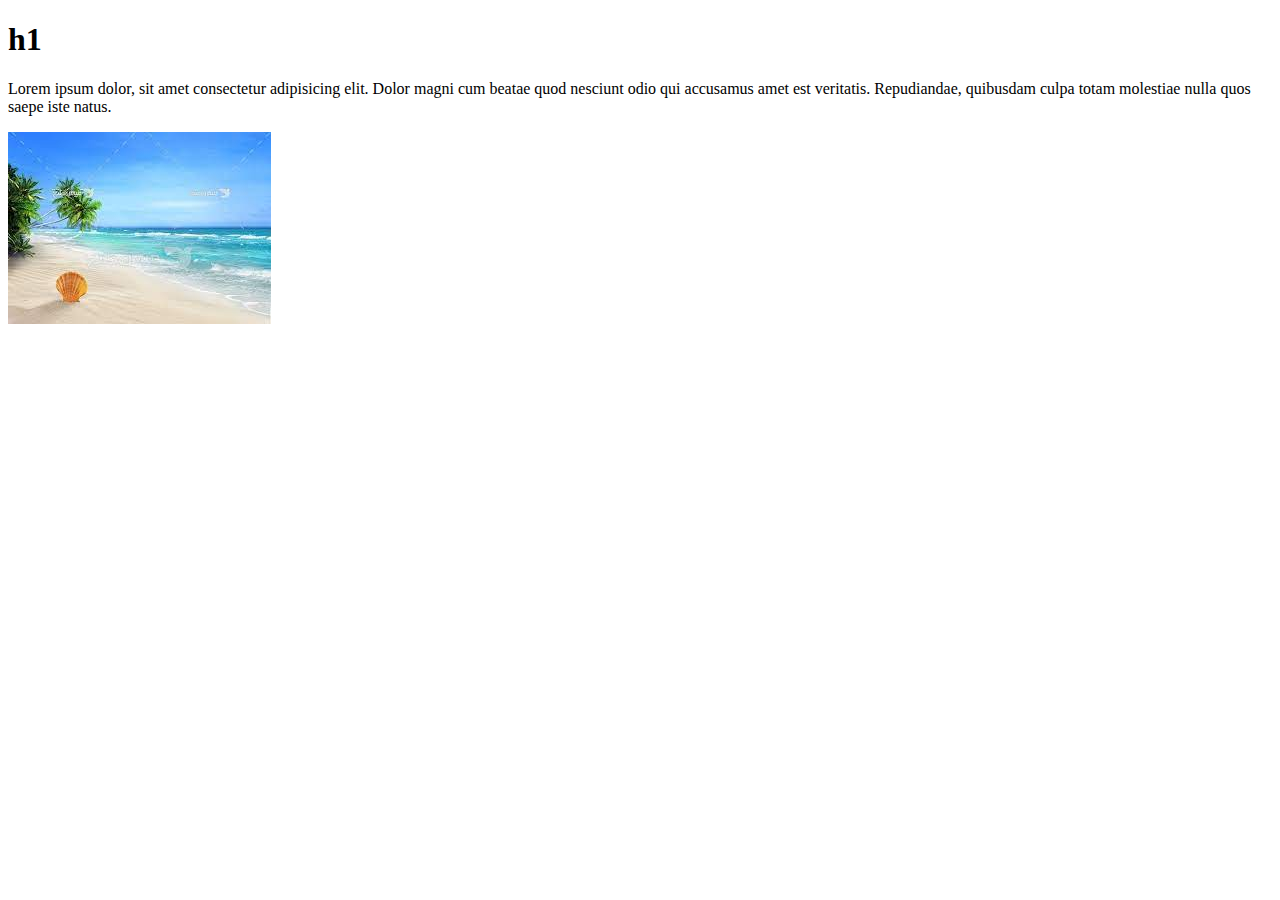
<file: index.html>
<!DOCTYPE html>
<html lang="en">
<head>
    <meta charset="UTF-8">
    <meta name="viewport" content="width=device-width, initial-scale=1.0">
    <title>Document</title>
</head>
<body>
    <h1>h1</h1>
    <p>Lorem ipsum dolor, sit amet consectetur adipisicing elit. Dolor magni cum beatae quod nesciunt odio qui accusamus amet est veritatis. Repudiandae, quibusdam culpa totam molestiae nulla quos saepe iste natus.</p>
    <img src="thumb_720_450_Jungledreamstime_l_56902828.jpg" alt="jungle">
</body>
</html>
</file>
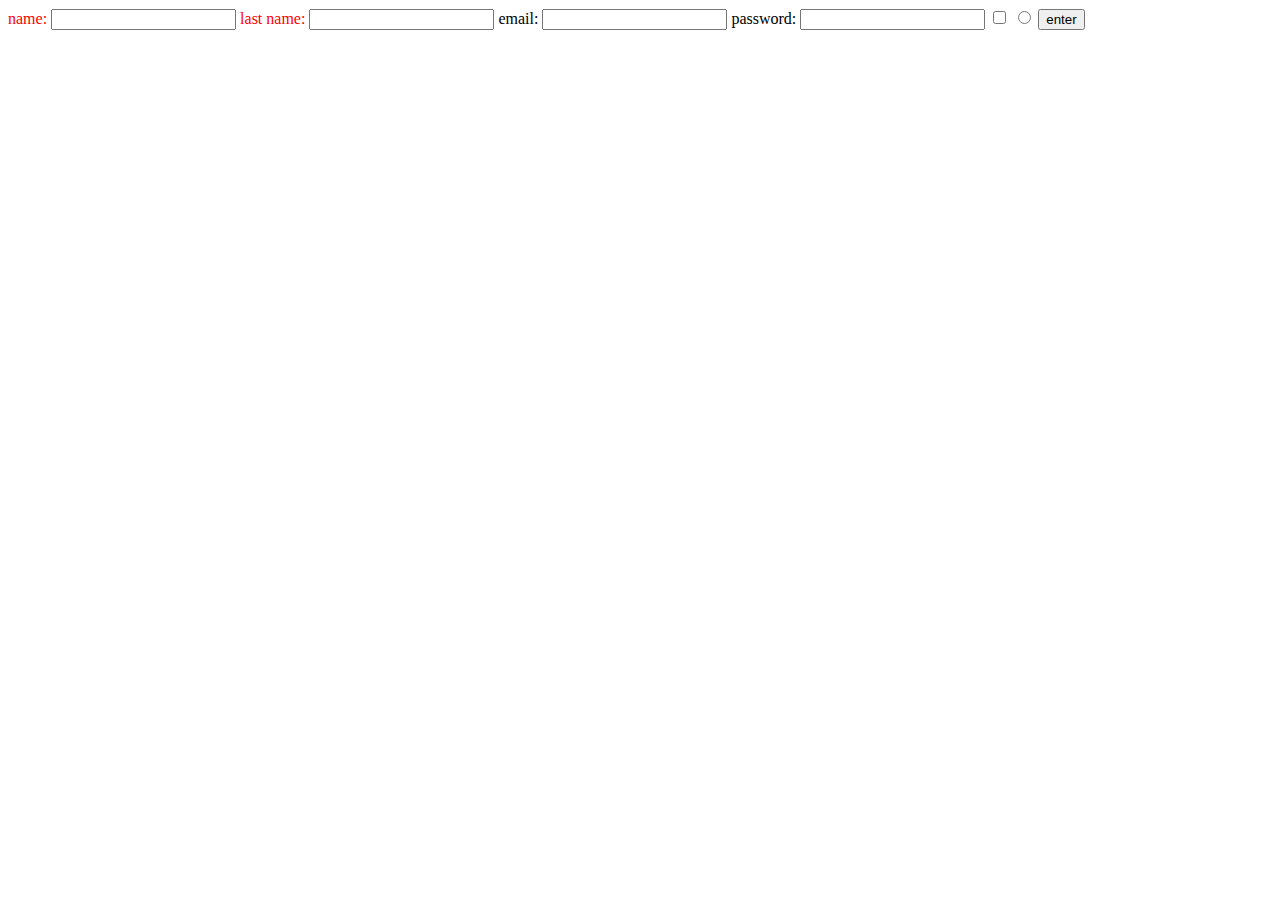
<file: tamrin.html>
<!DOCTYPE html>
<html lang="en">
<head>
    <meta charset="UTF-8">
    <meta name="viewport" content="width=device-width, initial-scale=1.0">
    <link rel="stylesheet" href="style1.css">
    <title>Document</title>
</head>
<body>
    <form action="">
        <label class="red" for="">name:</label>
        <input class="blue" type="text">
        <label class="red" for="">last name:</label>
        <input class="blue" type="text">
        <label for="">email:</label>
        <input class="green" type="email" name="" id="">
        <label for="">password:</label>
        <input class="green" type="password" name="" id="">
        <input class="green" type="checkbox" name="" id="">
        <input class="green" type="radio" name="" id="">
        <button>enter</button>
    </form>
        
</body>
</html>
</file>
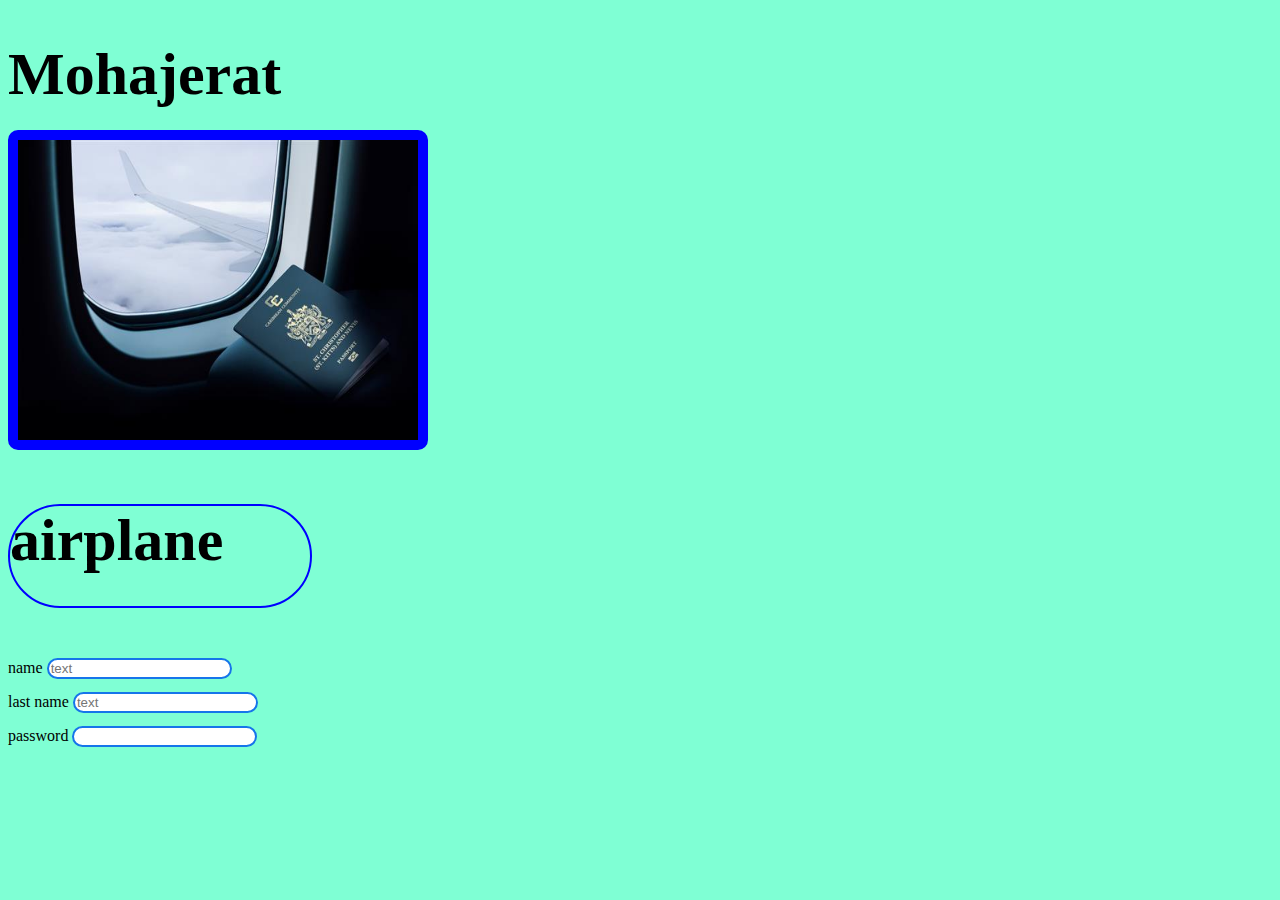
<file: tamrin1.html>
<!DOCTYPE html>
<html lang="en">
<head>
    <meta charset="UTF-8">
    <meta name="viewport" content="width=device-width, initial-scale=1.0">
    <link rel="stylesheet" href="style2.css">
    <title>Document</title>
</head>
<body>
    <h1>Mohajerat</h1>
    <img src="aks.jpg" alt="pasport"><pre></pre>
    <h2>airplane</h2>
    <label for="">name</label>
    <input class="blue" placeholder="text" type="text"><pre></pre>
    <label for="">last name</label>
    <input class="red" placeholder="text" type="text"><pre></pre>
    <label for="">password</label>
    <input type="password" name="" id="">
</body>
</html>
</file>
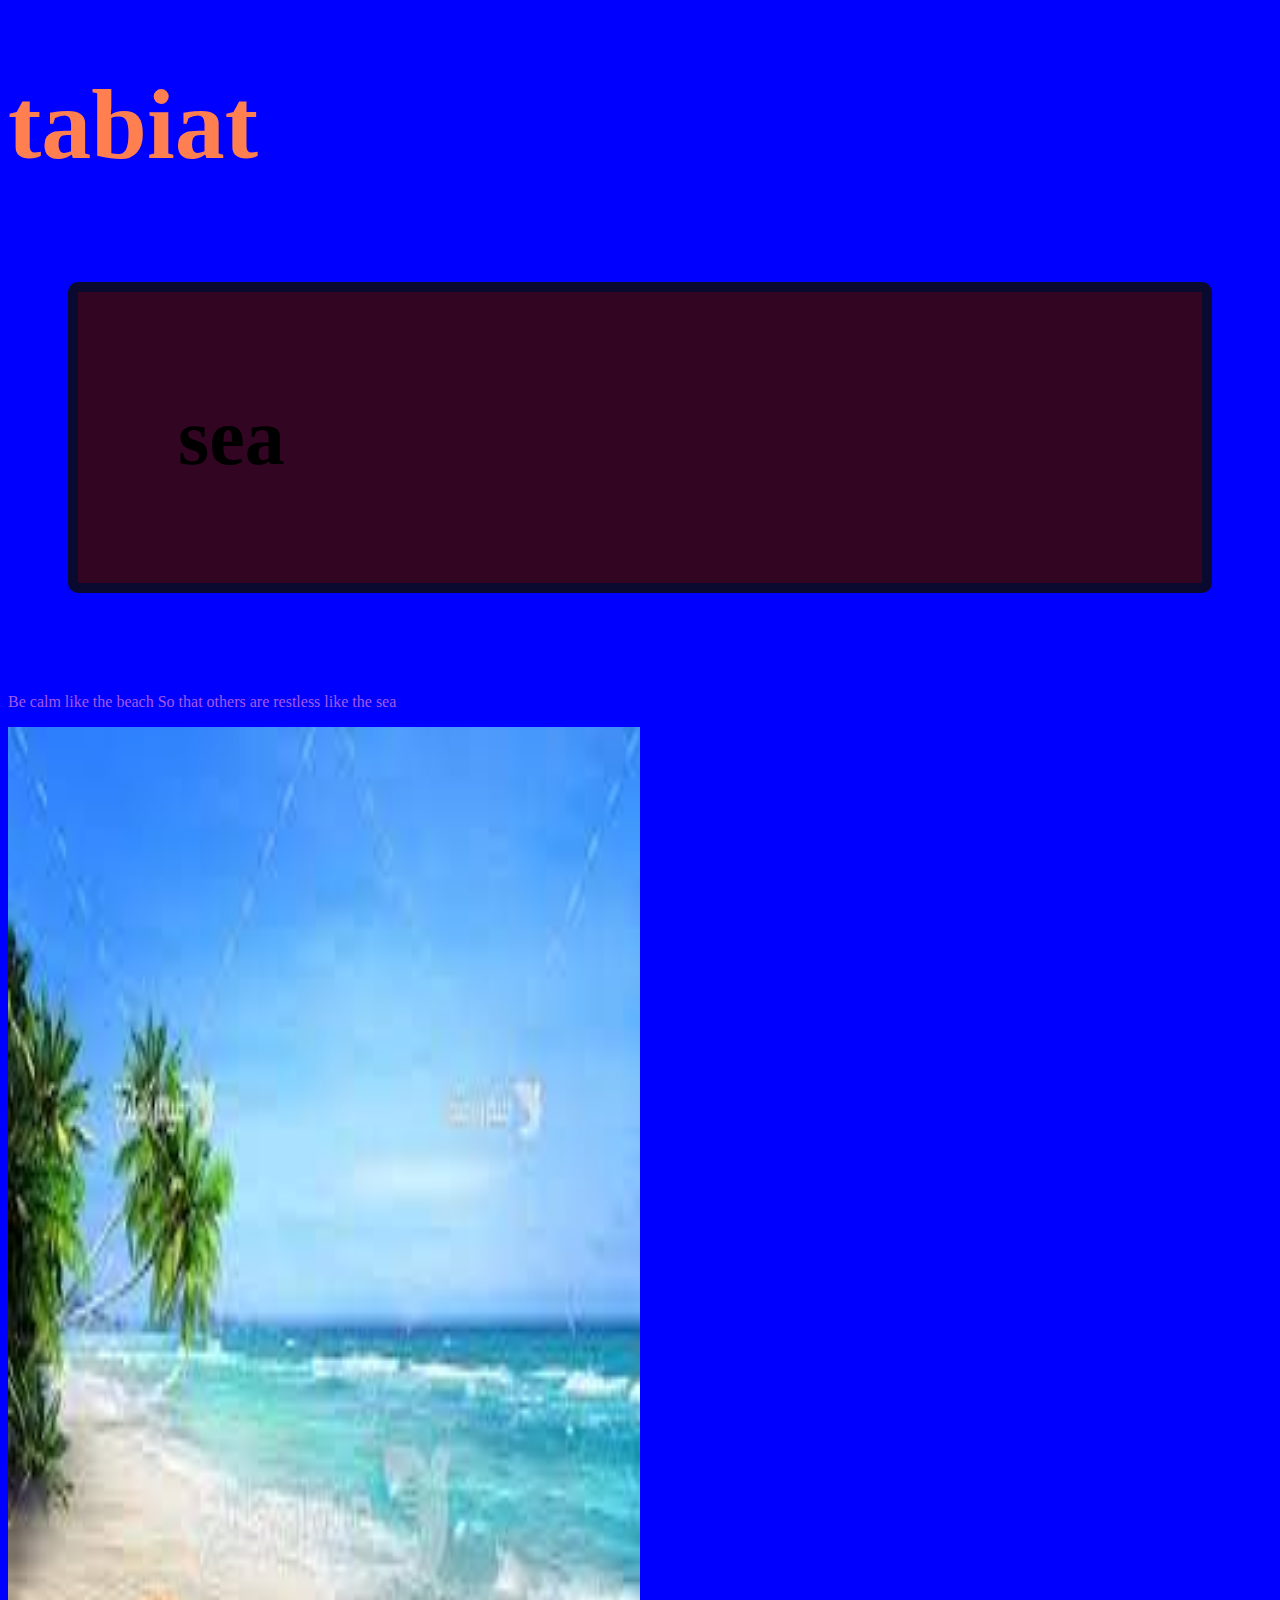
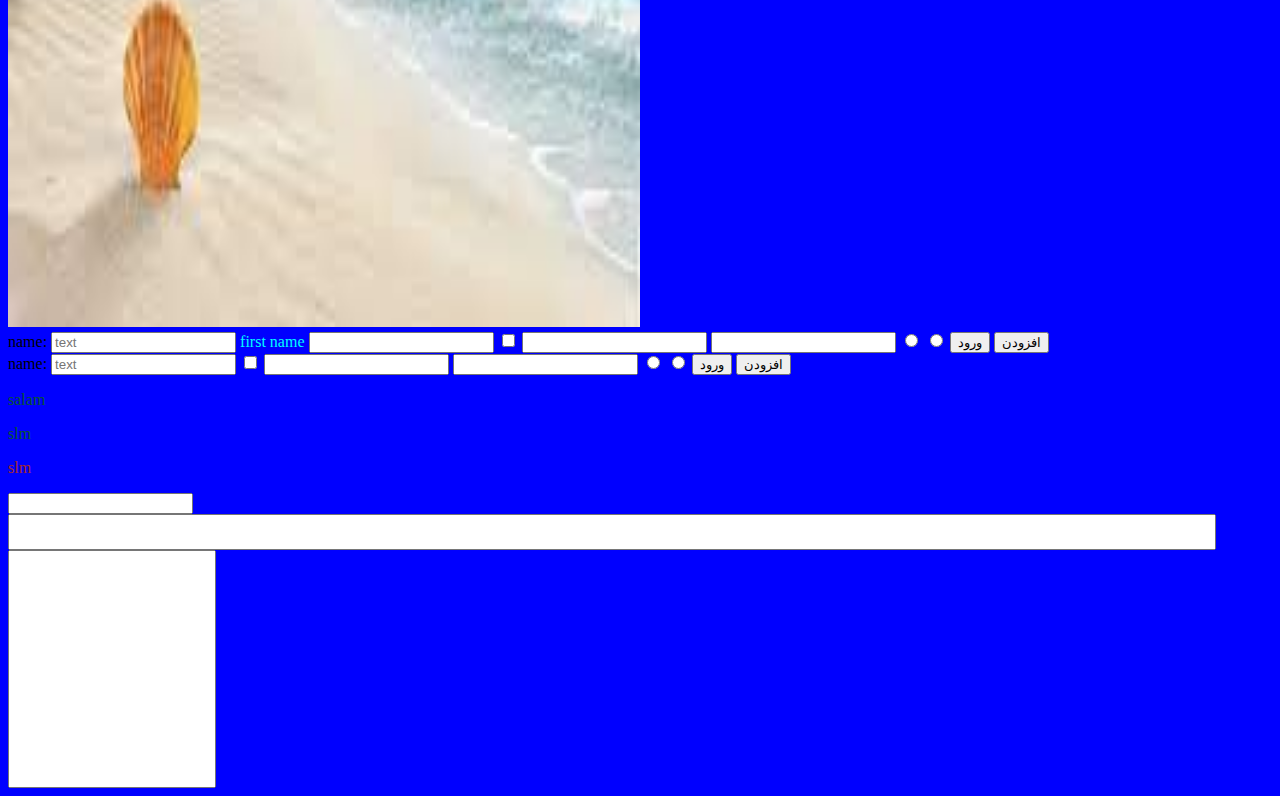
<file: text1.html>
<!DOCTYPE html>
<html lang="en">
<head>
    <meta charset="UTF-8">
    <meta name="viewport" content="width=device-width, initial-scale=1.0">
    <link rel="stylesheet" href="style.css">
    <title>Document</title>
</head>
<body>
    <h1>tabiat</h1>
    <h2>sea</h2>
    <p>Be calm like the beach 
        So that others are restless like the sea</p>
    <img src="thumb_720_450_Jungledreamstime_l_56902828.jpg" alt="sea">
    <form class="first" action="#">
        <label for="">name:</label>
        <input placeholder="text" type="text">
        <label class="blue" for="">first name</label>
        <input type="text">
        <input type="checkbox">
        <input type="email">
        <input type="password">
        <input type="radio", name="gender">
        <input type="radio", name="gender">
        <input type="submit" value="ورود">
        <button>افزودن</button>
    </form>

    <form action="#">
        <label for="">name:</label>
        <input placeholder="text" type="text">
        <input type="checkbox">
        <input type="email">
        <input type="password">
        <input type="radio", name="gender">
        <input type="radio", name="gender">
        <input type="submit" value="ورود">
        <button>افزودن</button>
    </form>
<p class="paragharf" id="pkhas">salam</p>
<p class="paragharf" id="pkhas2">slm</p>
<p class="red" id="pkhas1 ">slm</p>
<p class="blue" id="123"></p>
<input class="paragharf" type="text">
<!-- /* برای ارتفاع کادر */ -->
<input class="paragharf2" type="text"> 
<input class="paragharf1" type="text">
</body>
</html>
</file>
<file: style1.css>
.blue{
    color: blue;
}
.red{
    color: red;
}
.green {
    color: green;
}
</file>
<file: style2.css>
h1{
    width: 50px;
    height: 50px;
    font-size: 60px;
}
h2{
    width: 300px;
    height: 100px;
    font-size: 60px;
    border: 2px solid blue;
    border-radius: 1200px;
    -webkit-border-radius: 1200px;
    -moz-border-radius: 1200px;
    -ms-border-radius: 1200px;
    -o-border-radius: 1200px;
}
img{
    width:  400px;
    height: 300px;
    border: 10px solid blue;
    border-radius: 10px;
    -webkit-border-radius: 10px;
    -moz-border-radius: 10px;
    -ms-border-radius: 10px;
    -o-border-radius: 10px;
}
input {
    color: rgb(25, 27, 145);
    border: 2px solid rgb(22, 117, 234);
    border-radius: 20px;
    -webkit-border-radius: 20px;
    -moz-border-radius: 20px;
    -ms-border-radius: 20px;
    -o-border-radius: 20px;
}
body{
    background-color: aquamarine;
}
</file>
<file: style.css>
p {
    color: rgb(164, 89, 234);
}
h1 {
    color: coral;
}
.paragharf {
    color: rgb(9, 85, 51);
}
.blue {
    color: blue;
}
.red {
    color: brown;
}
.paragharf2 {
    width: 1200px;
    height: 30px;
}
img{
    width: 50%;
    width: 50%;
}
.paragharf1{
    width: 12.5rem;
    height: 14.5rem;
}
.first .blue{
    color: aqua;
}
img{
    max-width: 1200px;
    min-height: 1200px;
}
h1 {
    font-size: 100px;
}
/* برای کادر دورش */
h2{
    font-size: 5rem;
    border: 10px solid rgb(10, 10, 48);
    border-radius: 10px;
    -webkit-border-radius: 10px;
    -moz-border-radius: 10px;
    -ms-border-radius: 10px;
    -o-border-radius: 10px;
    background-color: rgb(50, 5, 35);
    margin: 100px 60px;
    padding: 100px;
}
body {
    background-color: blue;
}
</file>
